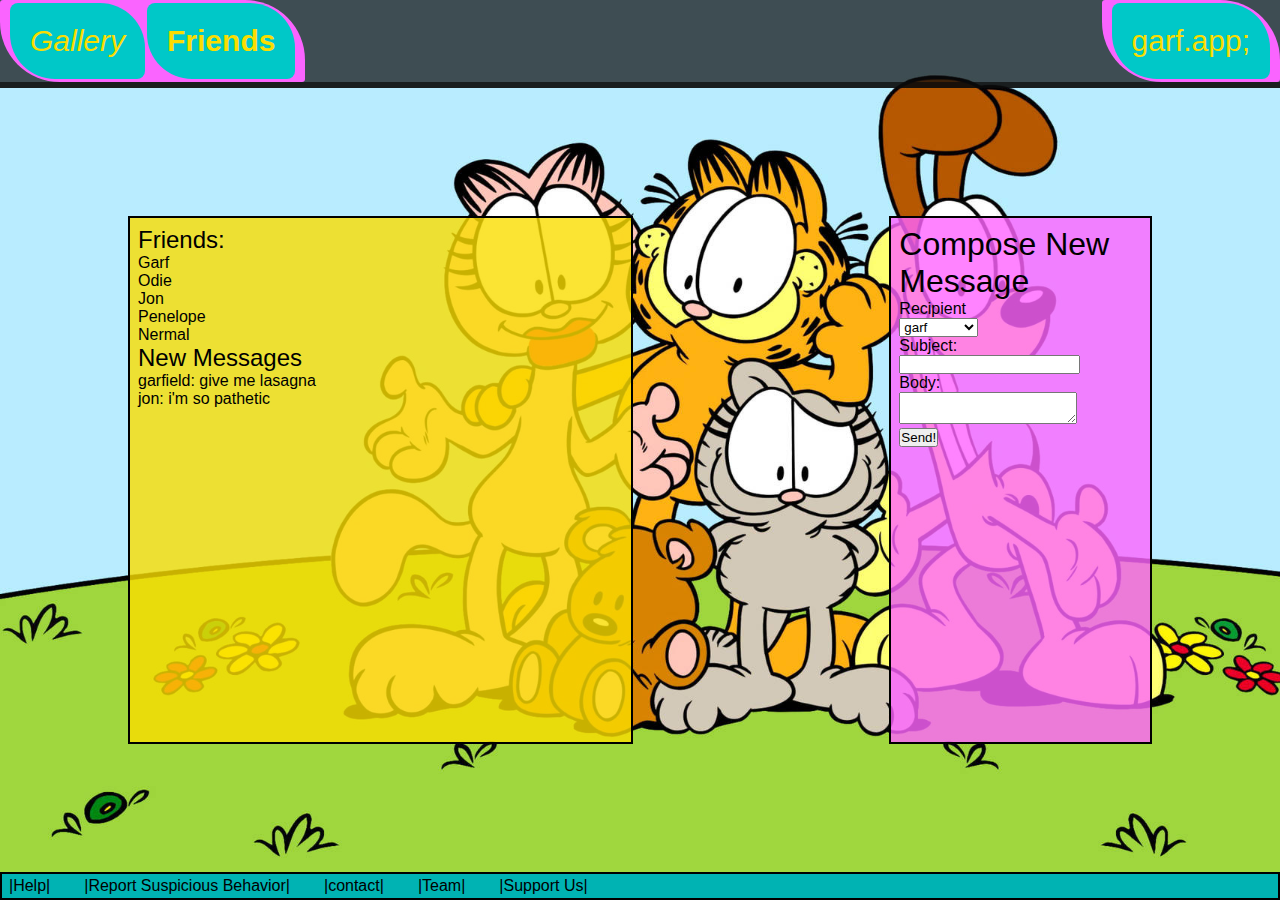
<file: pages/friends.html>
<!DOCTYPE html>
<html lang="en">
  <head>
    <meta charset="UTF-8" />
    <meta name="viewport" content="width=device-width, initial-scale=1.0" />
    <title>Document</title>

    <link rel="stylesheet" href="../styles/style.css" />
  </head>
  <body>
    <div
      class="container whole-body"
      style="
        background-image: url(../assets/garf-with-friends.jpg);
        background-size: cover;
      "
    >
      <div class="container header">
        <div class="container header-section header-section-1">
          <li class="wix-madefor-display-normal">
            <em>
              <a
                href="/pages/gallery.html"
                style="text-decoration: none; color: rgb(250, 221, 0);"
                >Gallery</a
              >
            </em>
          </li>
          <li class="wix-madefor-display-normal">
            <strong>
              <a
                href="/pages/friends.html"
                style="text-decoration: none; color: rgb(250, 221, 0);"
                >Friends</a
              >
            </strong>
          </li>
        </div>
        <div class="container header-section header-section-2">
          <li class="wix-madefor-display-normal">
            <a
              href="/pages/index.html"
              style="text-decoration: none; color: rgb(250, 221, 0);"
              >garf.app;</a
            >
          </li>
        </div>
      </div>
      <div class="friends-main container">
        <div class="friends-and-chats container">
          <h2 class="wix-madefor-display-normal">Friends:</h2>
          <ul>
            <li class="wix-madefor-display-normal">Garf</li>
            <li class="wix-madefor-display-normal">Odie</li>
            <li class="wix-madefor-display-normal">Jon</li>
            <li class="wix-madefor-display-normal">Penelope</li>
            <li class="wix-madefor-display-normal">Nermal</li>
          </ul>
          <h2 class="wix-madefor-display-normal">New Messages</h2>
          <ul>
            <li class="wix-madefor-display-normal">
              garfield: give me lasagna
            </li>
            <li class="wix-madefor-display-normal">jon: i'm so pathetic</li>
          </ul>
        </div>
        <div class="container new-message">
          <h1 class="wix-madefor-display-normal">Compose New Message</h1>
          <form action="#">
            <p class="wix-madefor-display-normal">Recipient</p>
            <select name="Recipient" id="Recipient">
              <option value="#">garf</option>
              <option value="#">odie</option>
              <option value="#">Jon</option>
              <option value="#">Penelope</option>
              <option value="#">Nermal</option>
            </select>
            <p class="wix-madefor-display-normal">Subject:</p>
            <input type="text" />
            <p class="wix-madefor-display-normal">Body:</p>
            <textarea name="Message area"> </textarea><br />
            <button class="wix-madefor-display-normal">Send!</button>
          </form>
        </div>
      </div>
      <div class="container footer wix-madefor-display-normal">
        <ul class="container footer-container friends-footer">
          <li>|Help|</li>
          <li>|Report Suspicious Behavior|</li>
          <li>|contact|</li>
          <li>|Team|</li>
          <li>|Support Us|</li>
        </ul>
      </div>
    </div>
  </body>
</html>
</file>
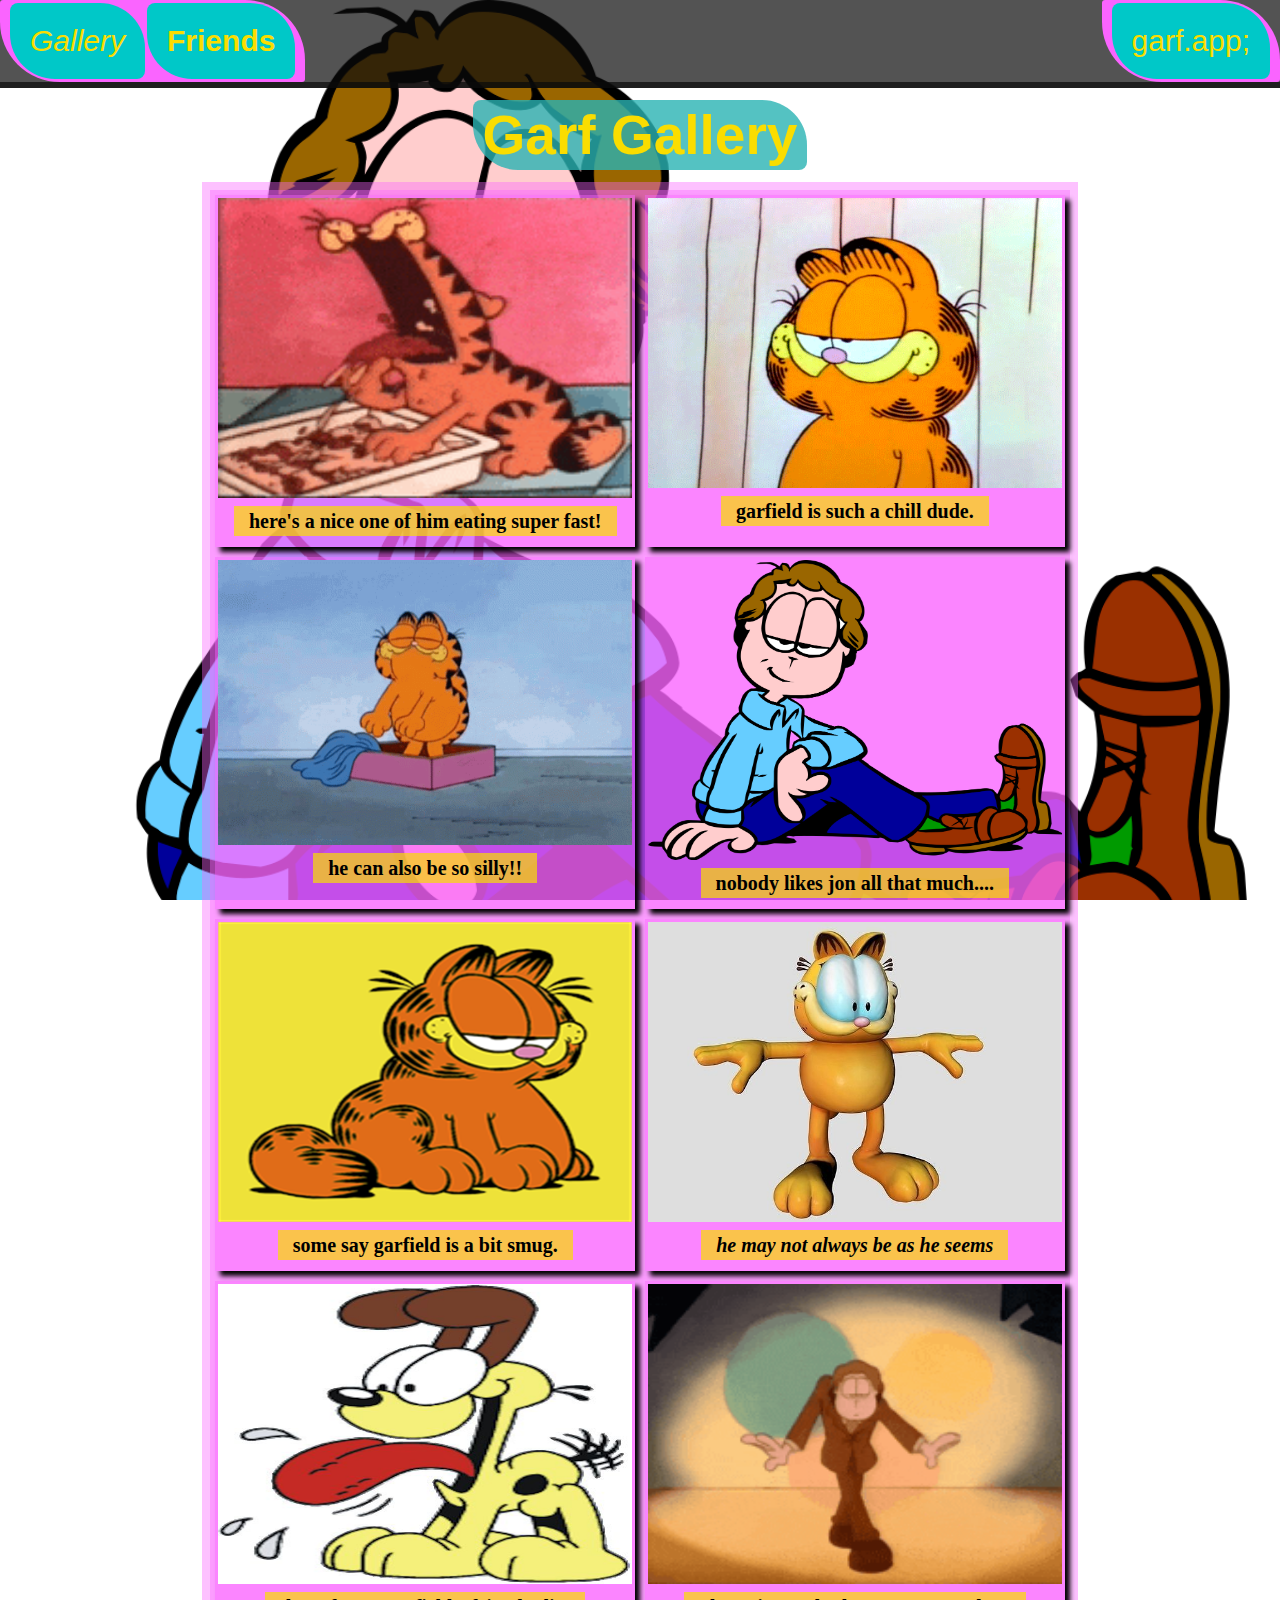
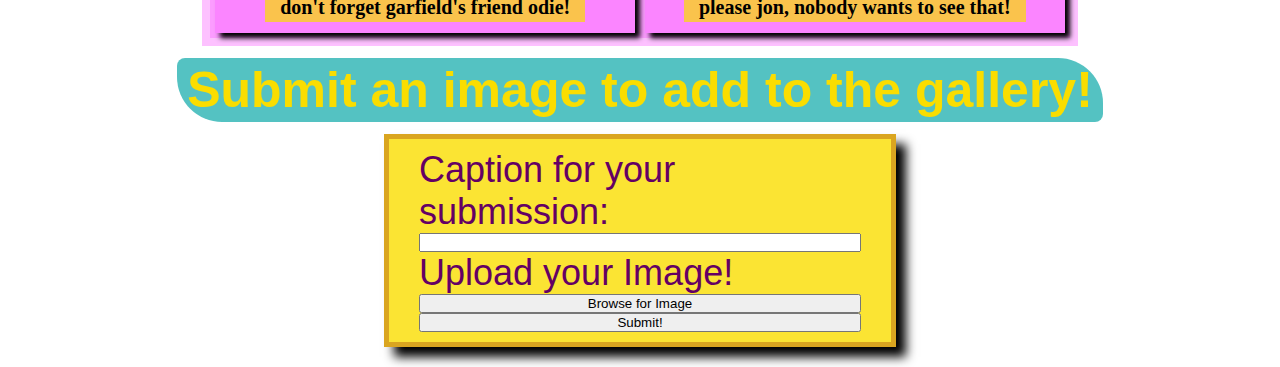
<file: pages/gallery.html>
<!DOCTYPE html>
<html lang="en">
  <head>
    <meta charset="UTF-8" />
    <meta name="viewport" content="width=device-width, initial-scale=1.0" />
    <title>Document</title>

    <style>
      .whole-body {
        background-image: url(../assets/Jon_arbuckle.png);
        background-size: cover;
      }
    </style>

    <link rel="stylesheet" href="../styles/style.css" />
  </head>
  <body>
    <div class="container whole-body">
      <div class="container header">
        <div class="container header-section header-section-1">
          <li class="wix-madefor-display-normal">
            <em>
              <a
                href="/pages/gallery.html"
                style="text-decoration: none; color: rgb(250, 221, 0);"
                >Gallery</a
              >
            </em>
          </li>
          <li class="wix-madefor-display-normal">
            <strong>
              <a
                href="/pages/friends.html"
                style="text-decoration: none; color: rgb(250, 221, 0);"
                >Friends</a
              >
            </strong>
          </li>
        </div>
        <div class="container header-section header-section-2">
          <li class="wix-madefor-display-normal">
            <a
              href="/pages/index.html"
              style="text-decoration: none; color: rgb(250, 221, 0);"
              >garf.app;</a
            >
          </li>
        </div>
      </div>
      <div class="container gallery-main-section">
        <h1 class="wix-madefor-display-normal">Garf Gallery</h1>
        <table class="wix-madefor-display-normal">
          <tr>
            <td>
              <img src="../assets/eating.gif" alt="eating" />
              <p class="wix-madefor-display-normal">
                here's a nice one of him eating super fast!
              </p>
            </td>
            <td>
              <img src="../assets/garfBlink.gif" alt="blinking" />
              <p class="wix-madefor-display-normal">
                garfield is such a chill dude.
              </p>
            </td>
          </tr>
          <tr>
            <td>
              <img src="../assets/garfDance.gif" alt="dancing garfield" />
              <p class="wix-madefor-display-normal">
                he can also be so silly!!
              </p>
            </td>
            <td>
              <img src="../assets/Jon_arbuckle.png" alt="jon." />
              <p class="wix-madefor-display-normal">
                nobody likes jon all that much....
              </p>
            </td>
          </tr>
          <tr>
            <td>
              <img src="../assets/smug_garf.png" alt="garfield looking smug" />
              <p class="wix-madefor-display-normal">
                some say garfield is a bit smug.
              </p>
            </td>
            <td>
              <img src="../assets/3d_garf.jpg" alt="3d garfield" />
              <p class="wix-madefor-display-normal">
                <em>he may not always be as he seems</em>
              </p>
            </td>
          </tr>
          <tr>
            <td>
              <img src="../assets/odie.jpg" alt="odie dog" />
              <p class="wix-madefor-display-normal">
                don't forget garfield's friend odie!
              </p>
            </td>
            <td>
              <img src="../assets/jondance.gif" alt="john being disgusting" />
              <p class="wix-madefor-display-normal">
                please jon, nobody wants to see that!
              </p>
            </td>
          </tr>
        </table>
      </div>
      <div class="container img-submit-form">
        <h1 class="wix-madefor-display-normal">
          Submit an image to add to the gallery!
        </h1>
        <form>
          <p class="wix-madefor-display-normal">Caption for your submission:</p>
          <input type="text" />
          <p class="wix-madefor-display-normal">Upload your Image!</p>
          <button type="button">Browse for Image</button>
          <button type="button">Submit!</button>
        </form>
      </div>
    </div>
  </body>
</html>
</file>
<file: styles/style.css>
* {
  padding: 0;
  margin: 0;
  box-sizing: border-box;
}

.whole-body {
  height: 100vh;
  display: flex;
  flex-direction: column;
}

.wix-madefor-display-normal {
  font-family: "Wix Madefor Display", sans-serif;
  font-optical-sizing: auto;
  font-weight: 400;
  font-style: normal;
}

.container {
  z-index: 0;
  display: flex;
}

.header li {
  display: flex;
  list-style: none;
  border-radius: 8px 45px;
  color: rgb(250, 221, 0);
  background-color: rgb(0, 200, 200, 1);
  padding: 8px 20px;
  line-height: 60px;
  font-size: 30px;
  text-align: center;
}

.container li:hover {
  text-decoration: underline;
}

.header {
  width: 100%;
  background-color: rgb(10, 10, 10, 0.7);
  display: flex;
  justify-content: space-between;
  border-bottom: solid rgb(10, 10, 10, 0.7) 6px;
  flex-wrap: wrap;
}
.header-section {
  background-color: rgb(250, 100, 255, 1);
  display: flex;
  gap: 2px;
  border-radius: 3px 60px;
  z-index: 1;
  padding: 3px 10px;
}

.main-section {
  flex: 2;
  flex-wrap: wrap;
}

.left {
  flex-direction: column;
  flex: 1;
  background-color: rgb(250, 100, 255, 0.4);
  padding: 5px;
}

.middle {
  flex: 5;
  border-bottom: black 5px solid;
  border-left: black 5px solid;
  border-right: black 5px solid;
  width: 80%;
}

.middle img {
  width: 100%;
  max-width: 100%;
  min-height: 10%;
  object-fit: cover;
}
.right {
  flex-direction: column;
  flex: 1;
  background-color: rgba(250, 221, 0, 0.4);
}
.right * {
  list-style: none;
  text-decoration: none;
}

.footer {
  background-color: rgba(41, 179, 179, 0.4);
  border: solid black 2px;
}
.left ul li {
  line-height: 20px;
  font-size: 10px;
  border-radius: 2;
}

.footer-container {
  flex-wrap: wrap;
  text-decoration: none;
  list-style: none;
  flex-direction: row;
  gap: 20px;
}

.footer-container > li {
  flex-wrap: wrap;
  padding: 3px 7px;
}

.gallery-main-section {
  align-items: center;
  flex: 5;
  flex-direction: column;
  padding: 0 10% 0 10%;
}

.gallery-main-section h1 {
  background-color: rgba(41, 179, 179, 0.8);
  border-radius: 8px 45px;
  padding: 3px 10px;
  margin: 12px;
  font-size: 55px;
  flex: 1;
  text-align: center;
  color: rgb(250, 221, 0);
  font-weight: 700;
}

.gallery-main-section table,
tr,
td {
  background-color: rgb(250, 100, 255, 0.4);
}

.gallery-main-section table {
  display: flex;
  padding: 8px;
}

.gallery-main-section table img {
  width: 100%;
  max-height: 300px;
}

.gallery-main-section table tr {
  align-content: center;

  display: flex;
}

.gallery-main-section table tr td {
  padding: 3px;
  flex: 1;
  margin: 5px;
  display: flex;
  align-items: center;
  flex-direction: column;
  box-shadow: 5px 5px 5px;
}

.gallery-main-section table tr td p {
  text-align: center;
  background-color: rgb(250, 221, 0, 0.7);
  font-family: "";
  padding: 5px 15px;
  font-size: 20px;
  margin: 8px;
  line-height: 20px;
  font-weight: 700;
  box-shadow: 5px rgba(255, 94, 0, 0.5) 5px;
}

.img-submit-form {
  flex-direction: column;
  justify-content: center;
  align-items: center;
}

.img-submit-form h1 {
  background-color: rgba(41, 179, 179, 0.8);
  border-radius: 8px 45px;
  padding: 3px 10px;
  margin: 12px;
  font-size: 50px;
  text-align: center;
  color: rgb(250, 221, 0);
  font-weight: 700;
  flex-direction: column;
}

.img-submit-form form {
  border: goldenrod 5px solid;
  box-shadow: 10px 10px 10px black;
  background-color: rgb(250, 221, 0, 0.8);
  color: rgb(100, 0, 100);
  padding: 10px 30px;
  max-width: 40%;
  font-weight: 800;
  font-size: 36px;
  display: flex;
  flex-direction: column;
  flex: 1;
  margin-bottom: 20px;
}

.friends-main {
  flex: 5;
  display: flex;
  flex-direction: row;
}

.friends-main > * {
  border: black 2px solid;
}

.friends-and-chats {
  flex: 2;
  flex-direction: column;
  margin: 10%;
  padding: 8px;
  background-color: rgb(250, 221, 0, 0.8);
}

.new-message {
  flex: 1;
  display: flex;
  flex-direction: column;
  background-color: rgb(255, 100, 255, 0.8);
  margin: 10%;
  padding: 8px;
}

.friends-and-chats ul {
  list-style: none;
  width: 60%;
  align-items: flex-start;
}

.new-message button:hover {
  rotate: 180deg;
  animation-duration: 100ms;
}

.friends-footer {
  flex: 1;
  background-color: rgba(0, 179, 179, 1);
}
</file>
